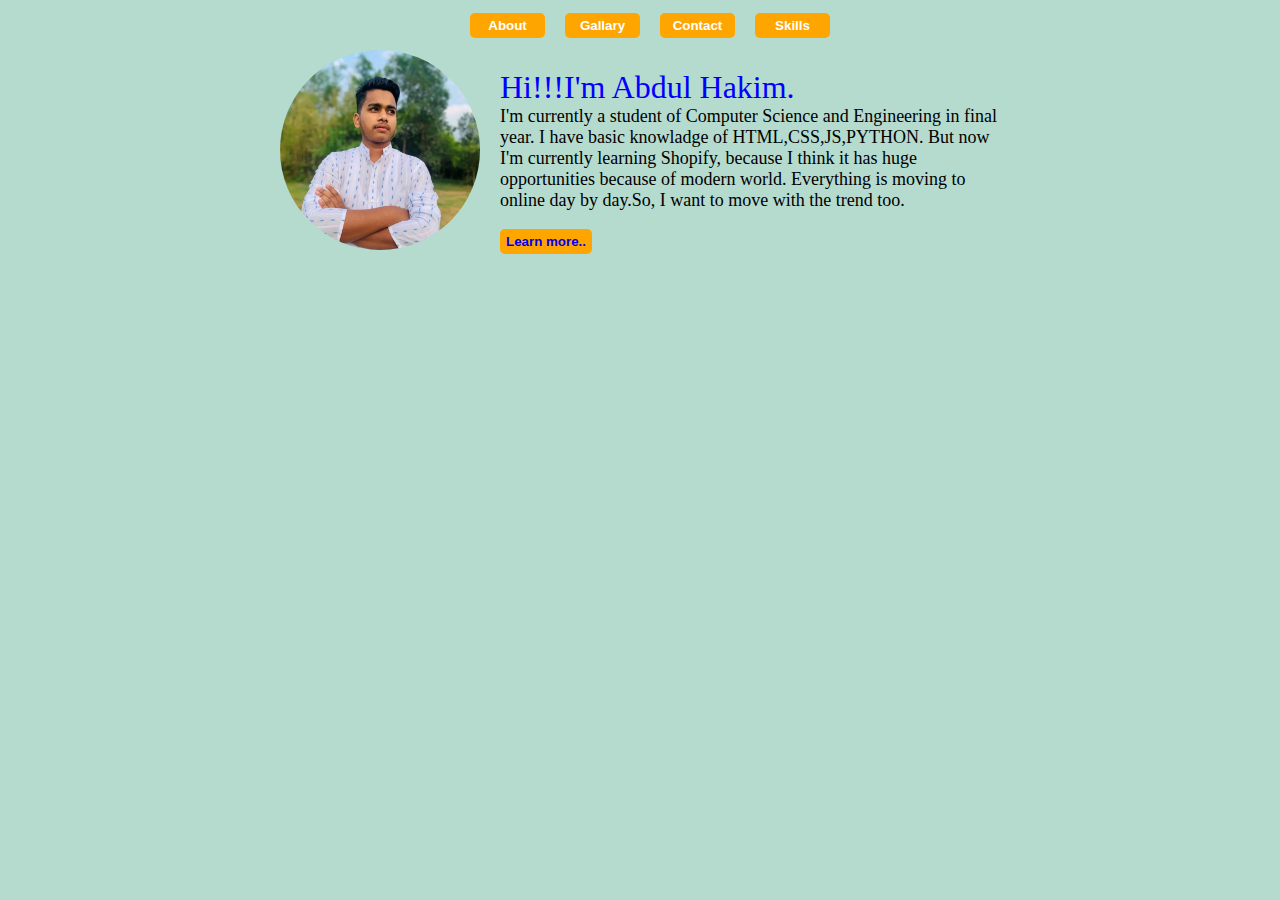
<file: shopify/index/index.html>
<!DOCTYPE html>
<html lang="en">

<head>
    <meta charset="UTF-8">
    <meta name="viewport" content="width=device-width, initial-scale=1.0">
    <title>Assignment Two</title>
    <link rel="stylesheet" href="./index.css">
    <link rel="shortcut icon" href="../images/fav.PNG" type="image/x-icon">

</head>

<body>
    <nav class="navbar">
        <button><a href="../about/about.html">About</a></button>
        <button><a href="../gallary/gallary.html">Gallary</a></button>
        <button><a href="../Contact/contact.html">Contact</a></button>
        <button><a href="../Skills/skill.html">Skills</a></button>
    </nav>
    <section class="hero_section">
        <div>
            <img class="hero_img" src="../images/img1.jpg" alt="img1">
        </div>
        <div class="hero_des">
            <p><small class="name">Hi!!!I'm Abdul Hakim. </small> <br>I'm currently a student of Computer Science and Engineering in final year. I have basic knowladge of HTML,CSS,JS,PYTHON. But now I'm currently learning Shopify, because I think it has huge opportunities because of modern world. Everything is moving to online day by day.So, I want to move with the trend too. </p>
            <button class="btn_about"><a href="../about/about.html">Learn more..</a></button>
        </div>
    </section>
</body>

</html>
</file>
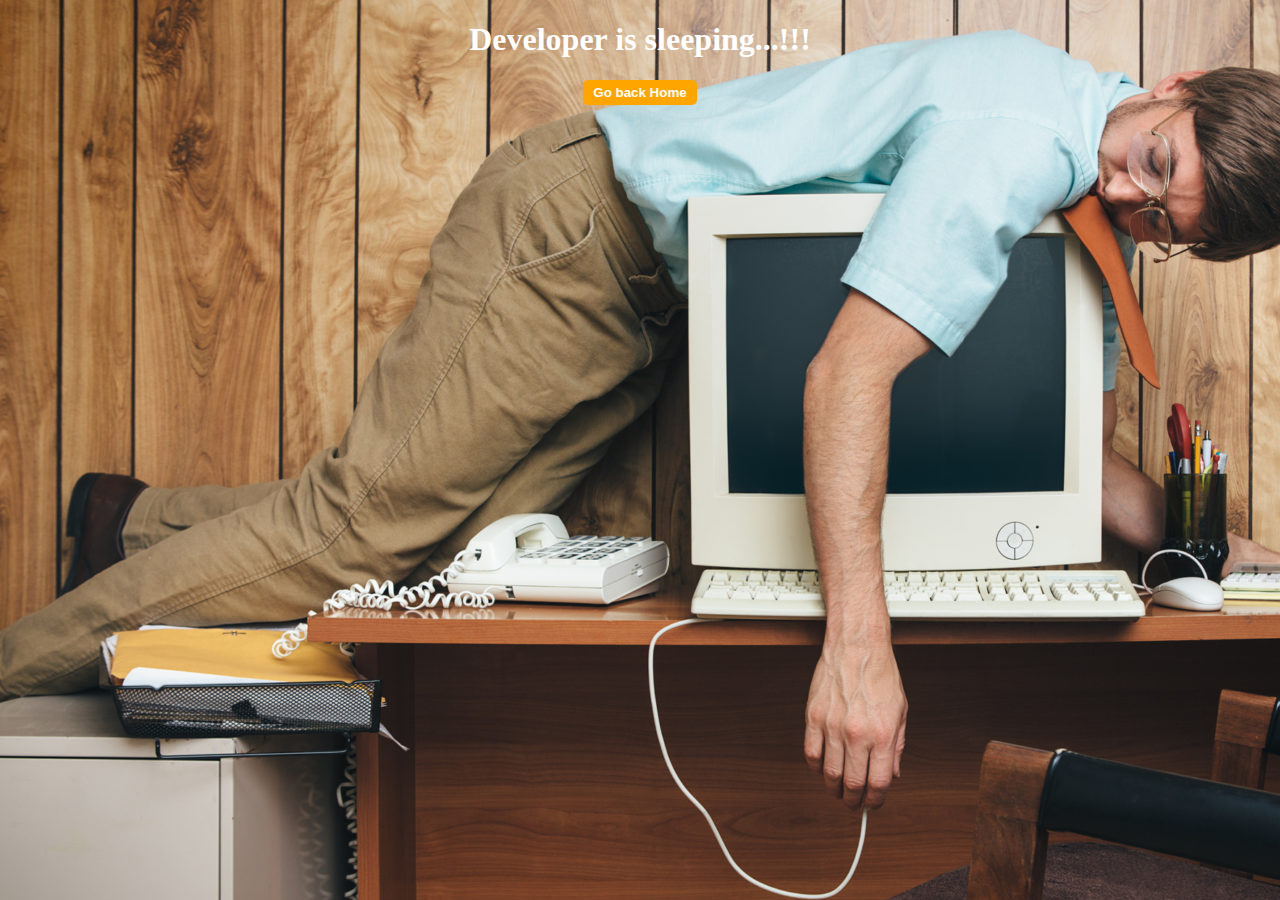
<file: shopify/about/about.html>
<!DOCTYPE html>
<html lang="en">
<head>
    <meta charset="UTF-8">
    <meta name="viewport" content="width=device-width, initial-scale=1.0">
    <title>About</title>
    <link rel="stylesheet" href="./about.css">
</head>
<body>
  <h1>Developer is sleeping...!!!</h1>
  <button><a href="../index/index.html">Go back Home</a></button>
</body>
</html>
</file>
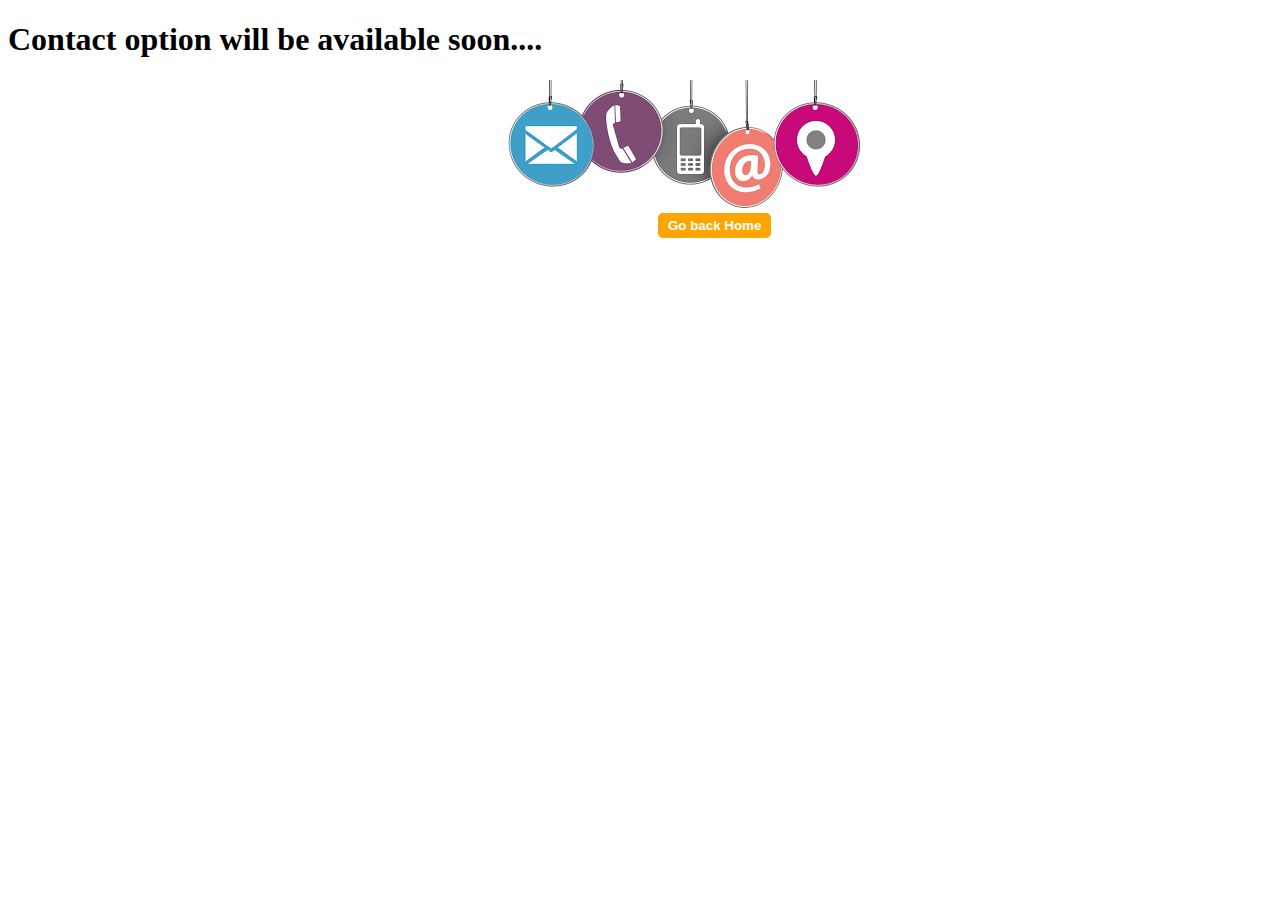
<file: shopify/Contact/contact.html>
<!DOCTYPE html>
<html lang="en">
<head>
    <meta charset="UTF-8">
    <meta name="viewport" content="width=device-width, initial-scale=1.0">
    <title>Contact</title>
    <link rel="stylesheet" href="./contact.css">
</head>
<body>
    <h1>Contact option will be available soon....</h1>
    <img src="./download.png" alt=""><br>
    <button><a href="../index/index.html">Go back Home</a></button>
</body>
</html>
</file>
<file: shopify/index/index.css>
body{
    background-color: rgb(181, 219, 207);
    margin: auto;
}
.hero_section{
    display: flex;
    justify-content: center;
    align-items: center;
    gap: 20px;
}
.hero_img{
    width: 200px;
    height: 200px;
    border-radius: 50%;
    object-fit: cover;
}
.name{
    font-size: 32px;
    color: blue;
}
.hero_des{
    width: 500px;   
    /* color: rgb(156, 118, 118);  */
    font-size: 18px;
}
.btn_about{
    height: 25px;
    border-radius: 5px;
    background-color: orange;
    color: white;
    font-weight: bold;
    border: none;
    cursor: pointer;
}
.btn_about:hover{
    background-color: aqua;
    height: 30px;
    color: black;
    font-weight: 700;
}
button a {
    text-decoration: none;
}
nav button{
    margin-left: 20px;
    background-color: orange;
    border: none;
    text-decoration: none;
    height: 25px;
    width: 75px;
    border-radius: 5px; 
    font-weight: 700;
}
button:hover{
background-color: transparent;
border: 1px solid black;

}
.navbar{
    /* background-color: aliceblue; */
    height: 50px;
    /* width: 300px; */
    display: flex;
    justify-content: center;
    align-items: center;
    
}
nav button a{
    height: 200px;
    color: white;
    width: 300px;  
}
nav button a:hover{
   color: black;
}
</file>
<file: shopify/about/about.css>
body{
    background-image:url(../images/sleep.jpg);
  text-align: center;
  color: white;
}
button a{
    text-decoration: none;
    color: white;
    font-weight: 700;

}
button{
    background-color: orange;
    border: none;
    height: 25px;
    border-radius: 5px;
    padding: 5px 10px 5px 10px;
}
</file>
<file: shopify/Contact/contact.css>
img{
   margin-left: 480px;
}
button{
    margin-left: 650px;
   background-color: orange;
   border: none;
   padding: 5px 10px 5px 10px;
   border-radius: 5px;
}
button a{
    text-decoration: none;
    color: white;
    font-weight: 700;
}
</file>
